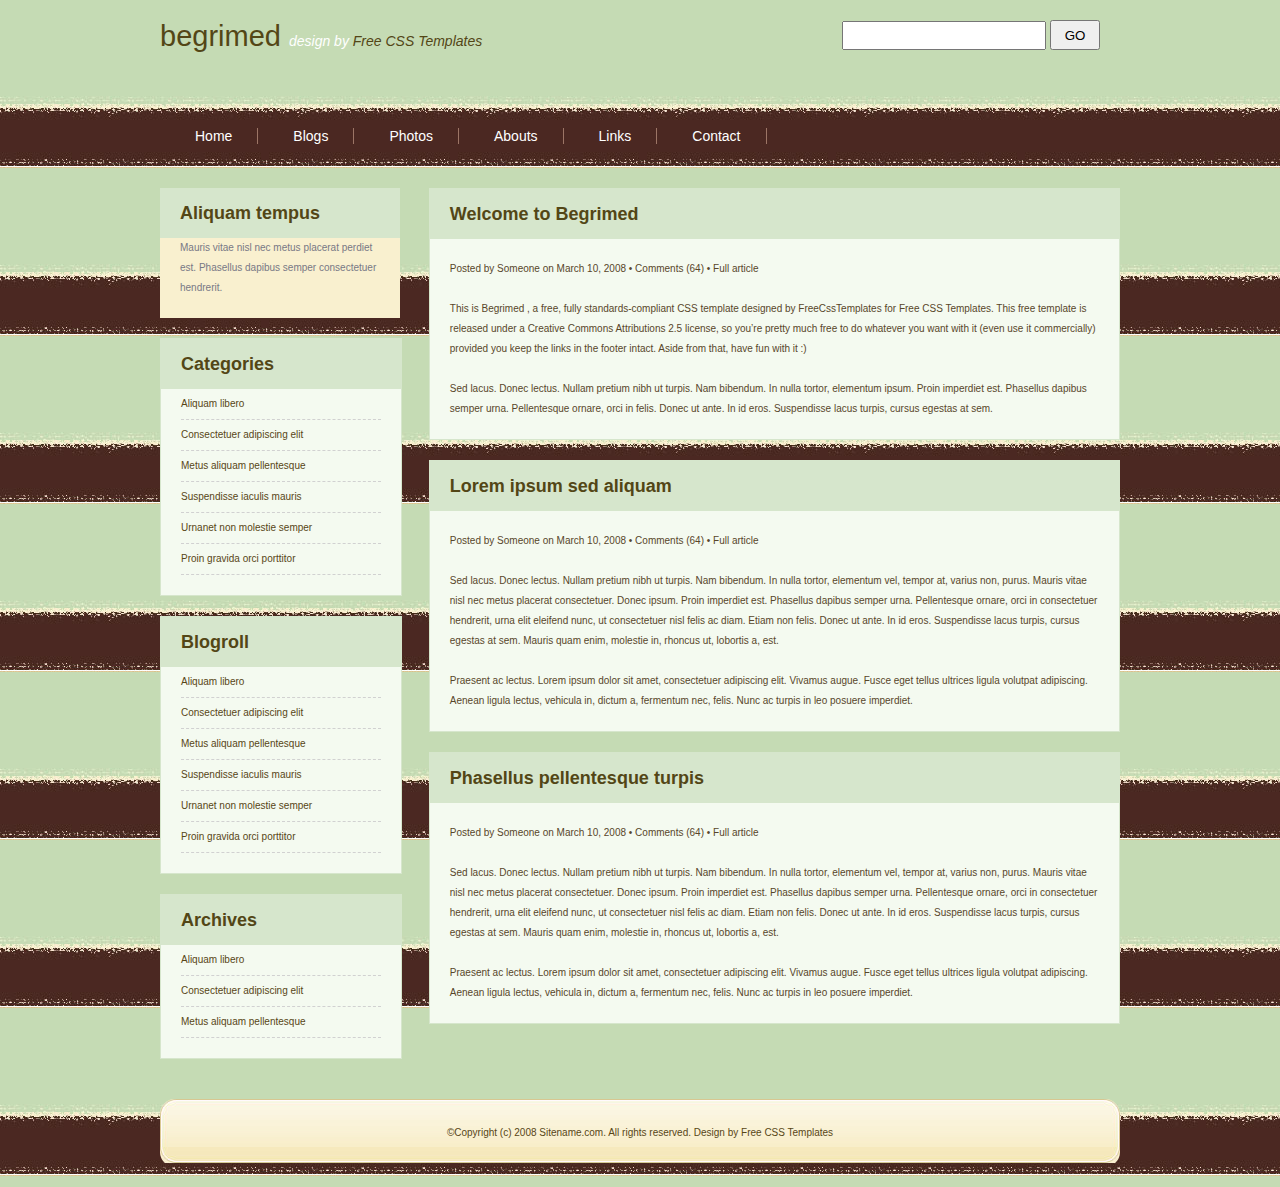
<file: firstWeek/02/index.html>
<!DOCTYPE html>
<html lang="en">
<head>
    <meta charset="UTF-8">
    <link rel="stylesheet" href="css/layout.css">
    <title>个人博客网站</title>
</head>
<body>
<!-- 网站容器 -->
<div id="wrapper">
    <!-- 网站头部  -->
    <header>
        <!-- 网站logo -->
        <div class="logo">
            <p><a href="#">begrimed </a><i>design by <span>Free CSS Templates</span></i></p>
        </div>
        <!-- 搜索框 -->
        <div class="search">
            <form action="">
                <input type="text" >
                <input type="submit" value="GO">
            </form>
        </div>
        <br>
        <!-- 网站导航菜单 -->
        <nav>
            <ul>
                <li><a href="">Home</a></li>
                <li><a href="">Blogs</a></li>
                <li><a href="">Photos</a></li>
                <li><a href="">Abouts</a></li>
                <li><a href="">Links</a></li>
                <li><a href="">Contact</a></li>
            </ul>
        </nav>
    </header>
    <!-- 网站主题 -->
    <section id="main">
        <aside>
            <div class="topic">
                <h2 class="title">Aliquam tempus</h2>
                <p>Mauris vitae nisl nec metus placerat perdiet est. Phasellus dapibus semper consectetuer hendrerit.</p>
            </div>
            <div class="topic">
                <h2 class="title">Categories</h2>
                <ul>
                    <li><a href="">Aliquam libero</a></li>
                    <li><a href="">Consectetuer adipiscing elit</a></li>
                    <li><a href="">Metus aliquam pellentesque</a></li>
                    <li><a href="">Suspendisse iaculis mauris</a></li>
                    <li><a href="">Urnanet non molestie semper</a></li>
                    <li><a href="">Proin gravida orci porttitor</a></li>
                </ul>
            </div>
            <div class="topic">
                <h2 class="title">Blogroll</h2>
                <ul>
                    <li><a href="">Aliquam libero</a></li>
                    <li><a href="">Consectetuer adipiscing elit</a></li>
                    <li><a href="">Metus aliquam pellentesque</a></li>
                    <li><a href="">Suspendisse iaculis mauris</a></li>
                    <li><a href="">Urnanet non molestie semper</a></li>
                    <li><a href="">Proin gravida orci porttitor</a></li>
                </ul>
            </div>
            <div class="topic">
                <h2 class="title">Archives</h2>
                <ul>
                    <li><a href="">Aliquam libero</a></li>
                    <li><a href="">Consectetuer adipiscing elit</a></li>
                    <li><a href="">Metus aliquam pellentesque</a></li>
                </ul>
            </div>
        </aside>
        <section class="article">
            <article>
                <h2><a href="">Welcome to Begrimed</a></h2>

                <p>Posted by Someone on March 10, 2008 • Comments (64) • Full article<br><br>

                    This is Begrimed , a free, fully standards-compliant CSS template designed by FreeCssTemplates for Free CSS Templates. This free template is released under a Creative Commons Attributions 2.5 license, so you’re pretty much free to do whatever you want with it (even use it commercially) provided you keep the links in the footer intact. Aside from that, have fun with it :)<br><br>

                    Sed lacus. Donec lectus. Nullam pretium nibh ut turpis. Nam bibendum. In nulla tortor, elementum ipsum. Proin imperdiet est. Phasellus dapibus semper urna. Pellentesque ornare, orci in felis. Donec ut ante. In id eros. Suspendisse lacus turpis, cursus egestas at sem.</p>
            </article>
            <article>
                <h2><a href="">Lorem ipsum sed aliquam</a></h2>

                <p>Posted by Someone on March 10, 2008 • Comments (64) • Full article <br><br>

                    Sed lacus. Donec lectus. Nullam pretium nibh ut turpis. Nam bibendum. In nulla tortor, elementum vel, tempor at, varius non, purus. Mauris vitae nisl nec metus placerat consectetuer. Donec ipsum. Proin imperdiet est. Phasellus dapibus semper urna. Pellentesque ornare, orci in consectetuer hendrerit, urna elit eleifend nunc, ut consectetuer nisl felis ac diam. Etiam non felis. Donec ut ante. In id eros. Suspendisse lacus turpis, cursus egestas at sem. Mauris quam enim, molestie in, rhoncus ut, lobortis a, est.<br><br>

                    Praesent ac lectus. Lorem ipsum dolor sit amet, consectetuer adipiscing elit. Vivamus augue. Fusce eget tellus ultrices ligula volutpat adipiscing. Aenean ligula lectus, vehicula in, dictum a, fermentum nec, felis. Nunc ac turpis in leo posuere imperdiet.</p>
            </article>
            <article>
                <h2><a href="">Phasellus pellentesque turpis</a></h2>

                <p>Posted by Someone on March 10, 2008 • Comments (64) • Full article <br><br>

                    Sed lacus. Donec lectus. Nullam pretium nibh ut turpis. Nam bibendum. In nulla tortor, elementum vel, tempor at, varius non, purus. Mauris vitae nisl nec metus placerat consectetuer. Donec ipsum. Proin imperdiet est. Phasellus dapibus semper urna. Pellentesque ornare, orci in consectetuer hendrerit, urna elit eleifend nunc, ut consectetuer nisl felis ac diam. Etiam non felis. Donec ut ante. In id eros. Suspendisse lacus turpis, cursus egestas at sem. Mauris quam enim, molestie in, rhoncus ut, lobortis a, est.<br><br>

                    Praesent ac lectus. Lorem ipsum dolor sit amet, consectetuer adipiscing elit. Vivamus augue. Fusce eget tellus ultrices ligula volutpat adipiscing. Aenean ligula lectus, vehicula in, dictum a, fermentum nec, felis. Nunc ac turpis in leo posuere imperdiet.</p>
            </article>
        </section>
        <br>
    </section>
    <!-- 网站版权信息-->
    <footer>
        <p>©Copyright (c) 2008 Sitename.com. All rights reserved. Design by Free CSS Templates</p>
    </footer>
</div>
</body>
</html>
</file>
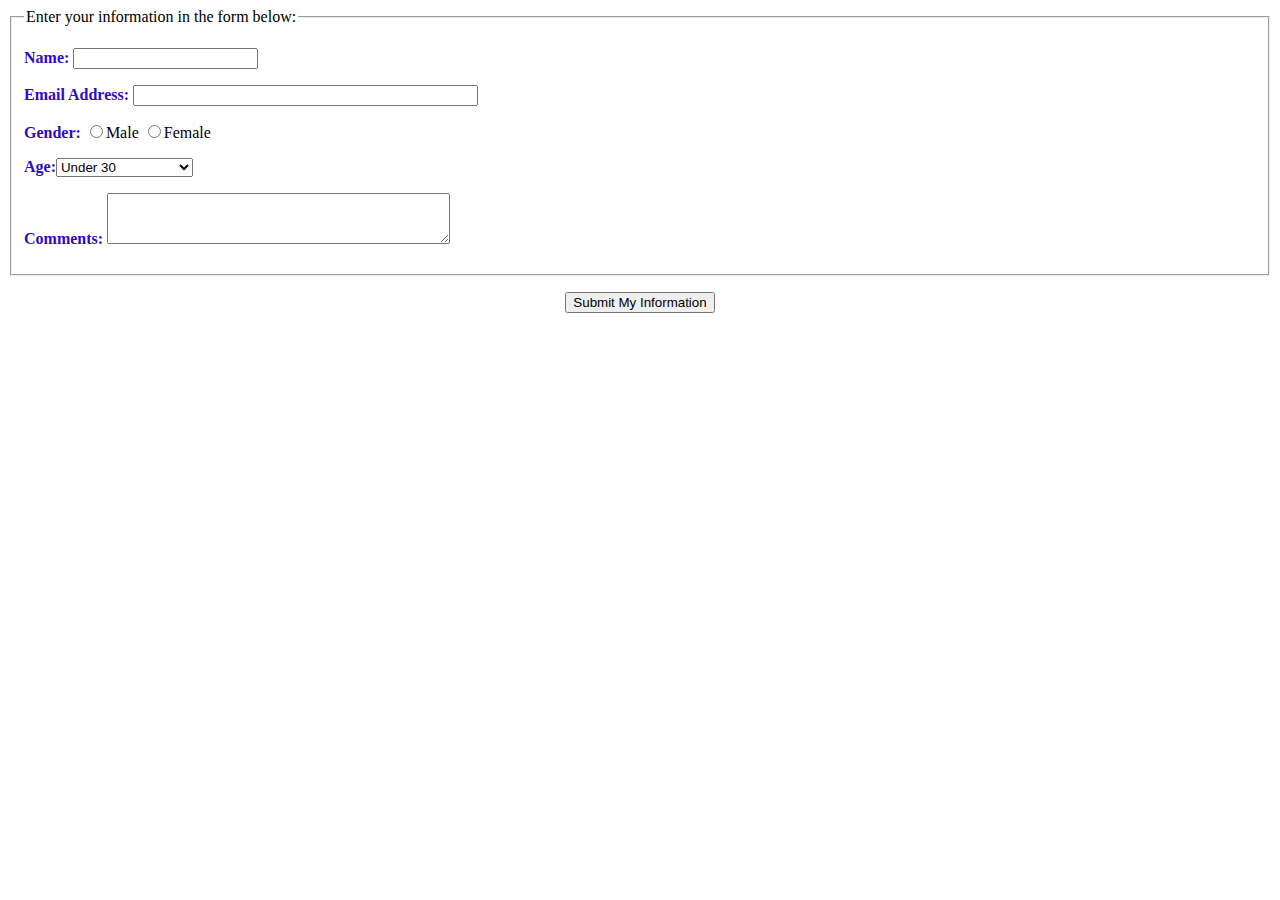
<file: form.html>
<!DOCTYPE html>
<html lang="en">
<head>
    <meta charset="UTF-8">
    <title></title>
    <style>
        label {
            font-weight: bold;
            color: #300acc;
        }
    </style>
</head>
<body>
<form action="handle_form.php" method="post">
    <fieldset>
        <legend>Enter your information in the form below:</legend>
        <p><label for="">Name: <input type="text" name="name" size="20" maxlength="40"></label></p>
        <p><label for="">Email Address: <input type="email" name="email" size="40" maxlength="60"></label></p>
        <p><label for="gender">Gender: </label><input type="radio" name="gender" value="M">Male
            <input type="radio" name="gender" value="F">Female</p>
        <p><label for="">Age:</label><select name="age" id="">
            <option value="0-29">Under 30 </option>
            <option value="30-60">Between 30 and 60</option>
            <option value="60+">Over 60 </option>
        </select></p>
        <p><label for="">Comments: <textarea name="comments" id="" cols="40" rows="3"></textarea></label></p>
    </fieldset>
    <p align="center"><input type="submit" name="submit" value="Submit My Information"></p>
</form>
</body>
</html>
</file>
<file: firstWeek/02/css/layout.css>
/* ��ʼ���������� */
* {
    margin: 0;
    padding: 0;
}
body {
    background-image: url(../images/img01.jpg);
    background-repeat-y: no-repeat ;
    background-color: #f9f0cf;
    font-family: 'Arial', sans-serif;

}
li {
    list-style: none;
}
a {
    text-decoration: none;
}
a:hover {
    text-decoration: underline;
}
#wrapper {
    margin: 0 auto; /*ʹҳ�������ʾ*/
    width: 960px;
}
header {
    margin-bottom: 20px;
    width: 100%;
    height: 168px;
}
/* logo */
.logo {
    float: left;
    padding-top: 20px;
    font-size: 14px;
}
.logo p a {
    font-size: 29px;
    color: #534616;
}
.logo p a:hover {
    text-decoration: none;
}
.logo i {
    color: #fff;
}
.logo span {
     color: #534616;
 }
/* ������ */
.search {
    float: right;
    padding: 20px;
}
.search input[type="text"] {
    width: 200px;
    height: 25px;
}
.search input[type="submit"] {
    width: 50px;
    height: 30px;
}
/* ��վ�����˵��� */
nav {
    margin-top: 58px;
}
nav li a{
    float: left;
    margin-left: 10px;
    padding: 0 25px;
    border-right: 1px solid #9c7566;
    font-size: 14px;
    /*font-weight: bold;*/
    color: #fff;
}
#main {
    width: 960px;
    /*height: 600px;*/
}
/* �����Ŀ */
aside {
    float: left;
    width: 240px;
    height: 100%;
}
.topic {
    margin-bottom: 20px;
    padding-bottom: 20px;
    width: 240px;
    border: 1px solid #d6e6cc;
    background-color: #f4faf0;
}
.topic:first-child {
    border: none;
    background-color: #f9f0cf;
}
.topic .title {
    padding-left: 20px;
    height: 50px;
    background-color: #d6e6cc;
    font-size: 18px;
    font-weight: bold;
    line-height: 50px;
    color: #534616;
}
.topic p {
    padding: 0 20px;
    font-size: 10px;
    line-height: 20px;
    color: #787885;
}
.topic li {
    margin:  auto;
    width: 200px;
    height: 30px;
    border-bottom: 1px dashed #d1d1d1;
}
.topic a {
    font-size: 10px;
    line-height: 30px;
    color: #584616;
}
/* ��վ�������� */
.article {
    float: right;
    width: 72%;
    height: 100%;
}
article {
    margin-bottom: 20px;
    border: 1px solid #d6e6cc;
    background-color: #f4faf0;
}
article h2 {
    height: 50px;
    background-color: #d6e6cc;
}
article a {
    padding: 0 20px;
    font-size:18px;
    font-weight: bold;
    line-height: 50px;
    color: #534616;
}
article a:hover {
    text-decoration: none;
}
article p {
    padding: 20px;
    font-size: 10px;
    line-height: 20px;
    color: #58462a;

}
footer {
    margin-top: 20px;
    margin-bottom: 20px;
    width: 100%;
    height: 68px;
    background-image: url("../images/img03.jpg");
    background-repeat: no-repeat;
    line-height: 68px;
    font-size: 10px;
    border-radius: 15px;
    text-align: center;
    color: #584616;
}
br {
    clear: both;
}
</file>
